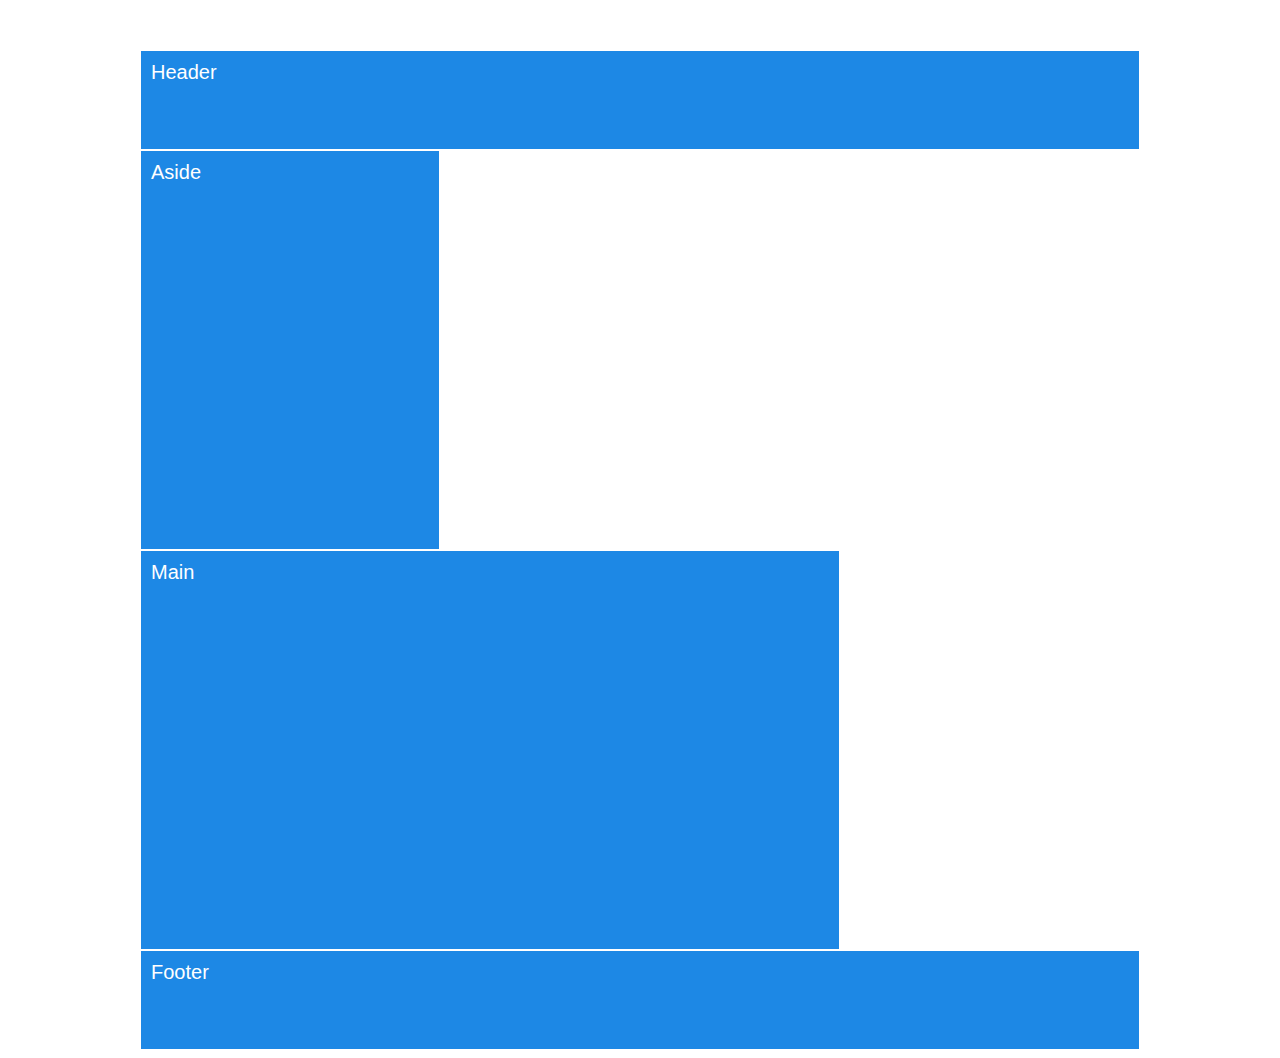
<file: 08-FloatExamples/layout-no-float.html>
<!DOCTYPE html>
<html lang="en-us">

<head>
  <meta charset="UTF-8">
  <title>Layout without floats</title>
  <link rel="stylesheet" href="style.css">
</head>

<body>
  <div class="container">
    <header>Header</header>
    <div class="clearfix">
      <aside>Aside</aside>
      <main>Main</main>
    </div>
    <footer>Footer</footer>
  </div>

</body>

</html>
</file>
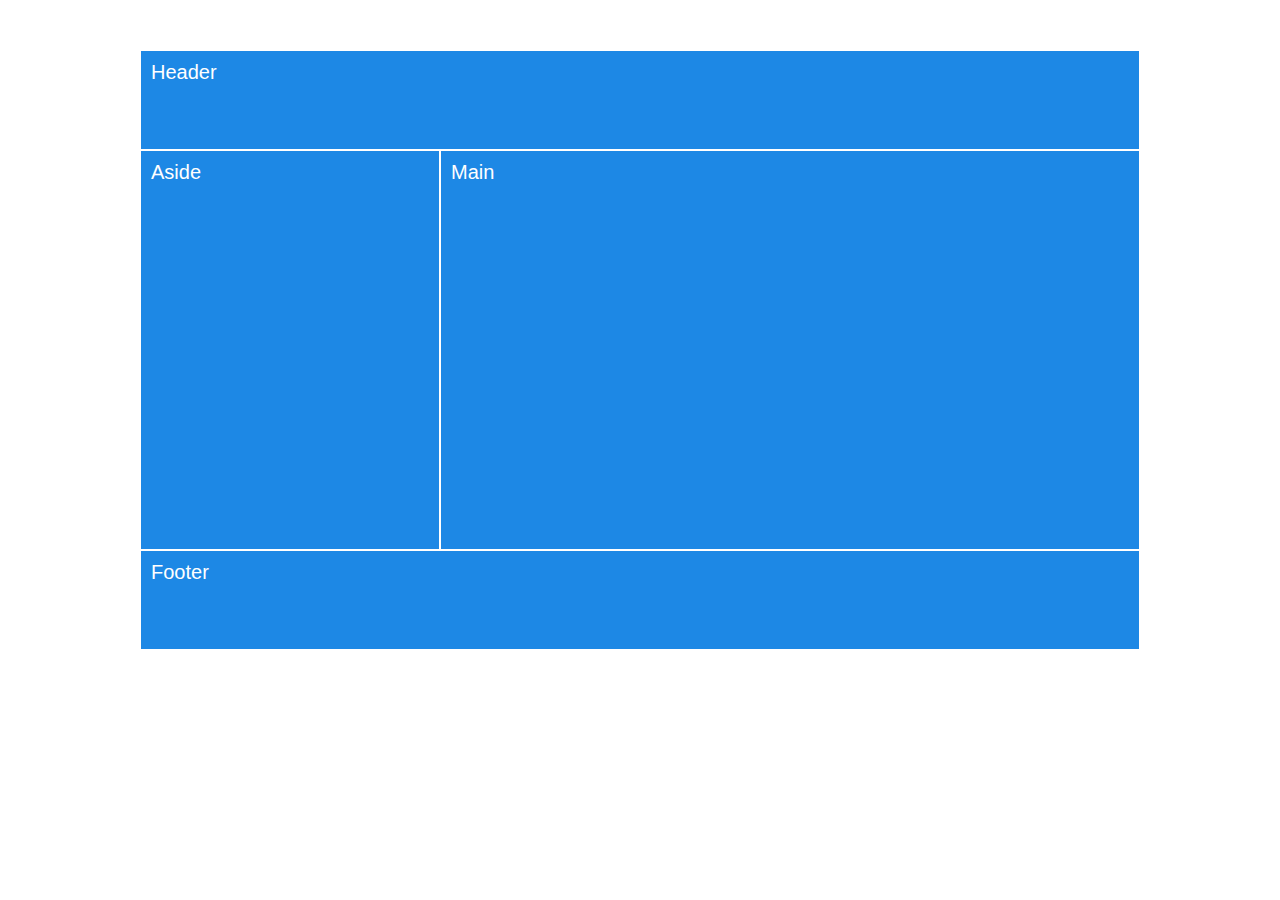
<file: 08-FloatExamples/layout-with-float.html>
<!DOCTYPE html>
<html lang="en-us">

<head>
  <meta charset="UTF-8">
  <title>Layout with floats</title>
  <link rel="stylesheet" href="style.css">
  <link rel="stylesheet" href="float-style.css">
</head>

<body>
  <div class="container">
    <header>Header</header>
    <div class="clearfix">
      <aside>Aside</aside>
      <main>Main</main>
    </div>
    <footer>Footer</footer>
  </div>

</body>

</html>
</file>
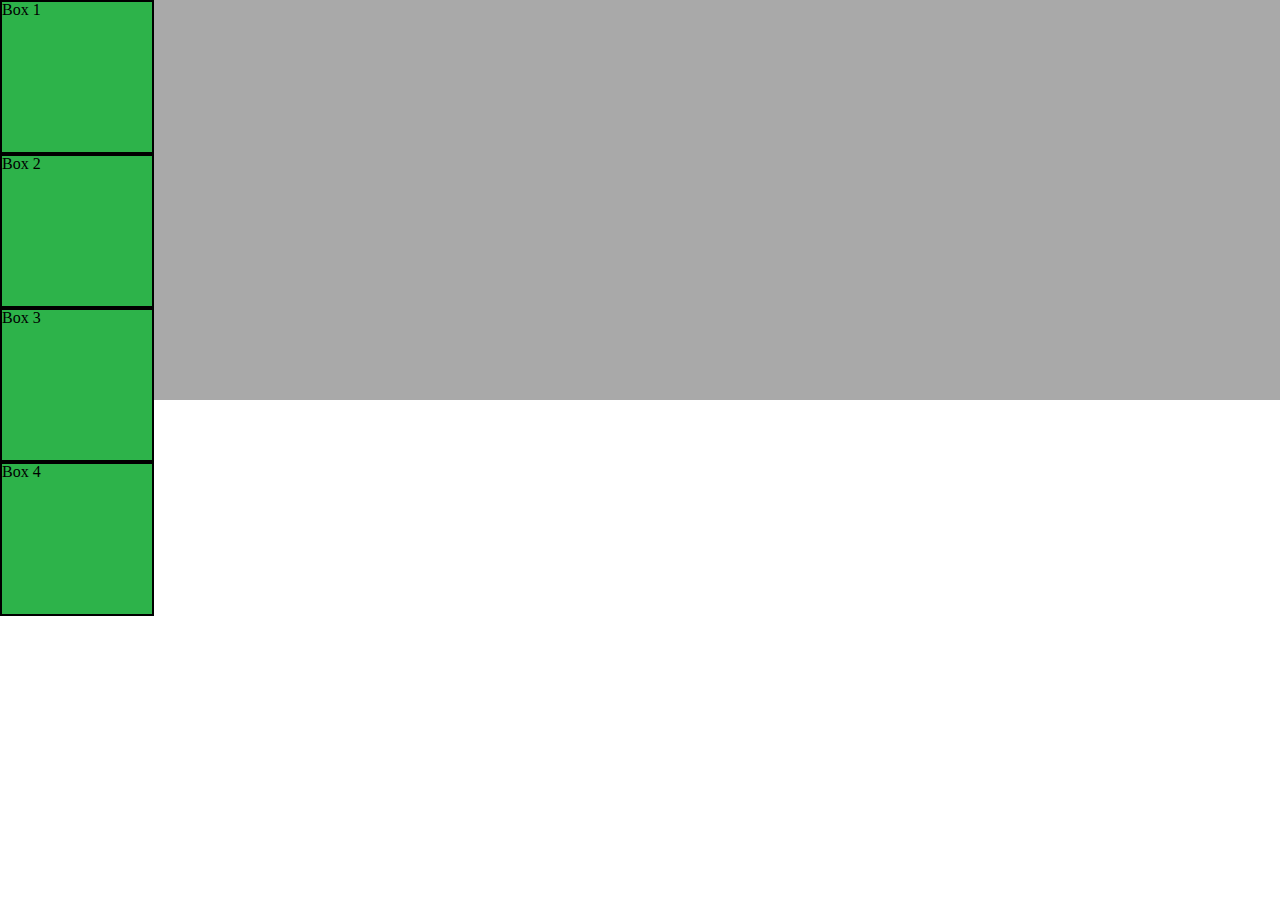
<file: 10-CSS_PositionedLayout/main.html>
<!DOCTYPE html>
<html lang="en-us">

<head>
  <meta charset="UTF-8">
  <title>CSS Positioning Demo</title>
  <!-- Comment out each stylesheet to get the one you'd like to see -->
  <link rel="stylesheet" href="reset.css">
   <link rel="stylesheet" href="static.css">
  <!--<link rel="stylesheet" href="relative.css">-->
  <!-- <link rel="stylesheet" href="absolute.css"> -->
  <!--<link rel="stylesheet" href="fixed.css">-->
  <!--<link rel="stylesheet" href="zindex.css">-->
  <!--<link rel="stylesheet" href="invisible.css">-->
</head>

<body>
  <div class="box-set">
    <figure class="box box-1">Box 1</figure>
    <figure class="box box-2">Box 2</figure>
    <figure class="box box-3">Box 3</figure>
    <figure class="box box-4">Box 4</figure>
  </div>
</body>

</html>
</file>
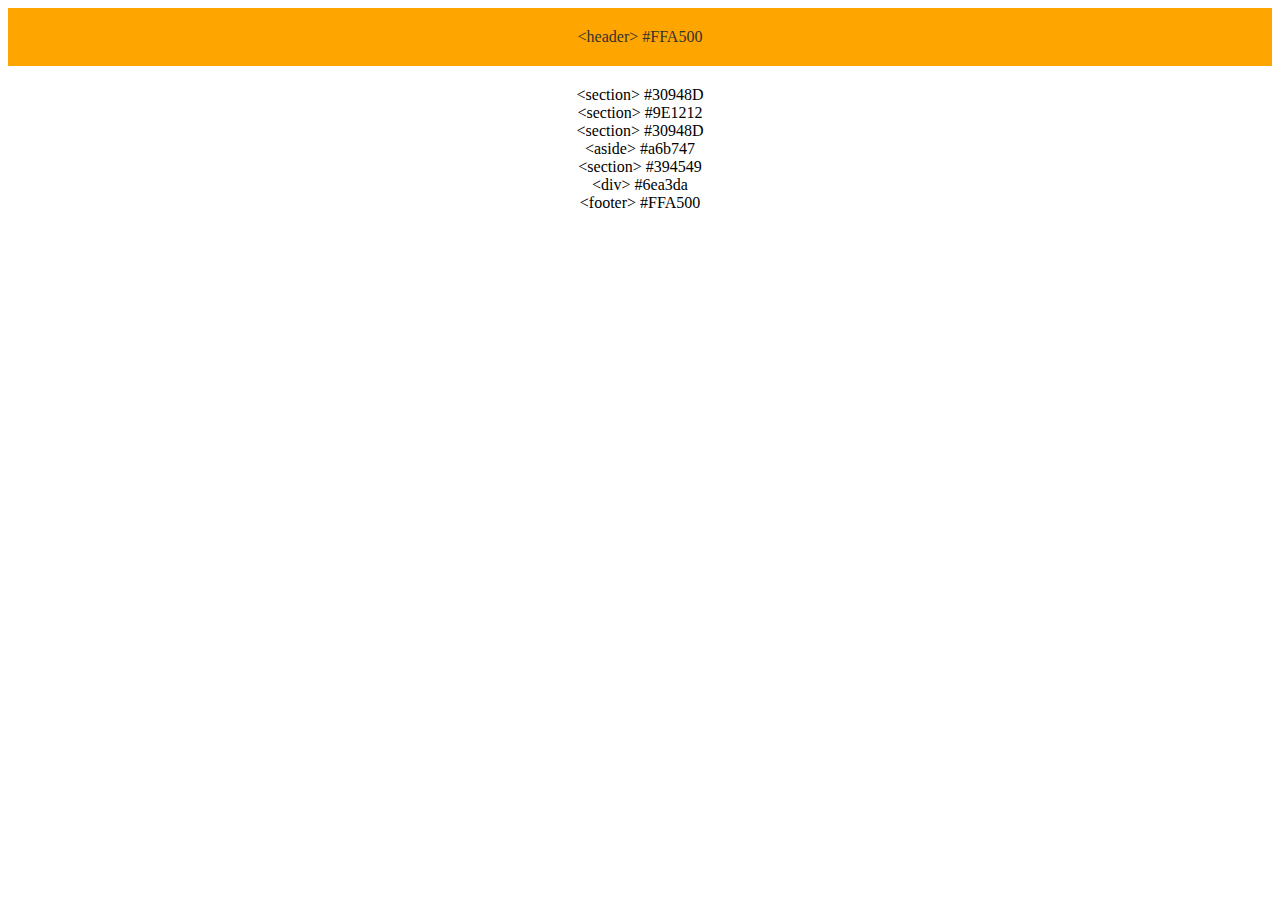
<file: 09-FloatLayout-Activity/Unsolved/floats.html>
<!DOCTYPE html>
<html lang="en-us">

<head>
  <meta charset="UTF-8">
  <title>Floats</title>
  <link rel="stylesheet" type="text/css" href="floats.css">
</head>

<body>

  <header>
    &lt;header&gt; #FFA500
  </header>

  <section id="left">
    &lt;section&gt; #30948D
  </section>

  <section id="middle">
    &lt;section&gt; #9E1212
  </section>

  <section id="right">
    &lt;section&gt; #30948D
  </section>

  <section id="full">
    <aside>
      &lt;aside&gt; #a6b747
    </aside>
    &lt;section&gt; #394549
    <div id="division">
      &lt;div&gt; #6ea3da
    </div>
  </section>

  <footer>
    &lt;footer&gt; #FFA500
  </footer>

</body>

</html>
</file>
<file: 08-FloatExamples/style.css>
*, *::after, *::before {
  box-sizing: border-box;
}

.container {
  margin: 0 auto;
  margin-top: 50px;
  width: 1000px;
  color: white;
  font-family: 'Segoe UI', Tahoma, Geneva, Verdana, sans-serif;
  font-size: 1.25em;
}

header {
  background-color: #1D88E5;
  height: 100px;
  padding: 10px;
  border: 1px solid white;
}

aside {
  background-color: #1D88E5;
  width: 300px;
  height: 400px;
  padding: 10px;
  border: 1px solid white;
}

main {
  background-color: #1D88E5;
  width: 700px;
  height: 400px;
  padding: 10px;
  border: 1px solid white;
}

footer {
  background-color: #1D88E5;
  width: 1000px;
  height: 100px;
  padding: 10px;
  border: 1px solid white;
}
</file>
<file: 08-FloatExamples/float-style.css>
.clearfix::after {
  content: " ";
  display: block;
  clear: both;
}

aside {
  float: left;
}

main {
  float: left;
}
</file>
<file: 10-CSS_PositionedLayout/static.css>
/**
 * Static: Default positioning
 **/

.box-set {
  position: relative;
  height: 400px;
  background: darkgray;
}

.box {
  width: 150px;
  height: 150px;
  background: #2db34a;
  border: 2px solid black;
}
</file>
<file: 10-CSS_PositionedLayout/relative.css>
/**
 * Relative Position: sets boxes relative to its original location
 * (i.e. below or left of where the element would normally be)
 **/

.box-set {
  position: relative;
  height: 400px;
  background: darkgray;
}

.box {
  /* relative positioning */
  position: relative;
  width: 150px;
  height: 150px;
  background: #2db34a;
  border: 2px solid black;
}

.box-1 {
  top: 20px;
}

.box-2 {
  left: 40px;
}

.box-3 {
  right: 20px;
  bottom: -10px;
}
</file>
<file: 10-CSS_PositionedLayout/absolute.css>
/**
 * Absolute Position: anchors element to the first element (overall box)
 **/

.box-set {
  position: relative;
  height: 400px;
  background: darkgray;
}

.box {
  /* Absolute Position */
  position: absolute;
  width: 150px;
  height: 150px;
  background: #2db34a;
  border: 2px solid black;
}

/* Box rules: percentages define anchors (i.e. position of each box relative to enclosing box) */

.box-1 {
  top: 6%;
  left: 2%;
}

.box-2 {
  top: 0;
  right: -40px;
}

.box-3 {
  right: 20px;
  bottom: -10px;
}

.box-4 {
  bottom: 0;
}
</file>
<file: 10-CSS_PositionedLayout/fixed.css>
/**
 * Fixed Position: Anchors element to the browser
 **/

.box-set {
  position: relative;
  height: 400px;
  background: darkgray;
}

.box {
  position: fixed;
  width: 150px;
  height: 150px;
  background: #2db34a;
  border: 2px solid black;
}

/* Box rules: percentages define anchors (i.e. position of each box relative to browser window) */

.box-1 {
  top: 6%;
  left: 2%;
}

.box-2 {
  top: 0;
  right: -40px;
}

.box-3 {
  right: 20px;
  bottom: -10px;
}

.box-4 {
  bottom: 0;
}
</file>
<file: 10-CSS_PositionedLayout/zindex.css>
/**
 * Z-Index: let's us position elements on top of each other (the z-axis controls depth position)
 **/

.box-set {
  position: relative;
  height: 400px;
  background: darkgray;
}

.box {
  position: absolute;
  width: 150px;
  height: 150px;
  background: #2db34a;
  border: 2px solid black;
}

.box-1 {
  top: 10px;
  left: 10px;
}

.box-2 {
  bottom: 10px;
  left: 70px;
  z-index: 3;
}

.box-3 {
  top: 10px;
  left: 130px;
  z-index: 2;
}

.box-4 {
  bottom: 10px;
  left: 190px;
  z-index: 1;
}
</file>
<file: 10-CSS_PositionedLayout/invisible.css>
.box-set {
  position: relative;
  height: 400px;
  background: darkgray;
}

.box {
  position: relative;
  width: 150px;
  height: 150px;
  background: #2db34a;
  border: 2px solid black;
}

.box-1 {
  top: 20px;

  /* Hides element as if it's not there (compare with "visibility: hidden;"). */
  display: none;
}

.box-2 {
  left: 40px;
}

.box-3 {
  right: 20px;
  bottom: -10px;
}
</file>
<file: 09-FloatLayout-Activity/Unsolved/floats.css>
/**
 * Float Layout Activity
 **/

* {
  box-sizing: border-box;
  text-align: center;
}

body {
}

header {
  padding: 20px;
  margin-bottom: 20px;
  color: #333;
  background: #FFA500;
}

section {
}

#left {
}

#middle {
}

#right {
}

#full {
}

#division {
}

aside {
}

footer {
}
</file>
